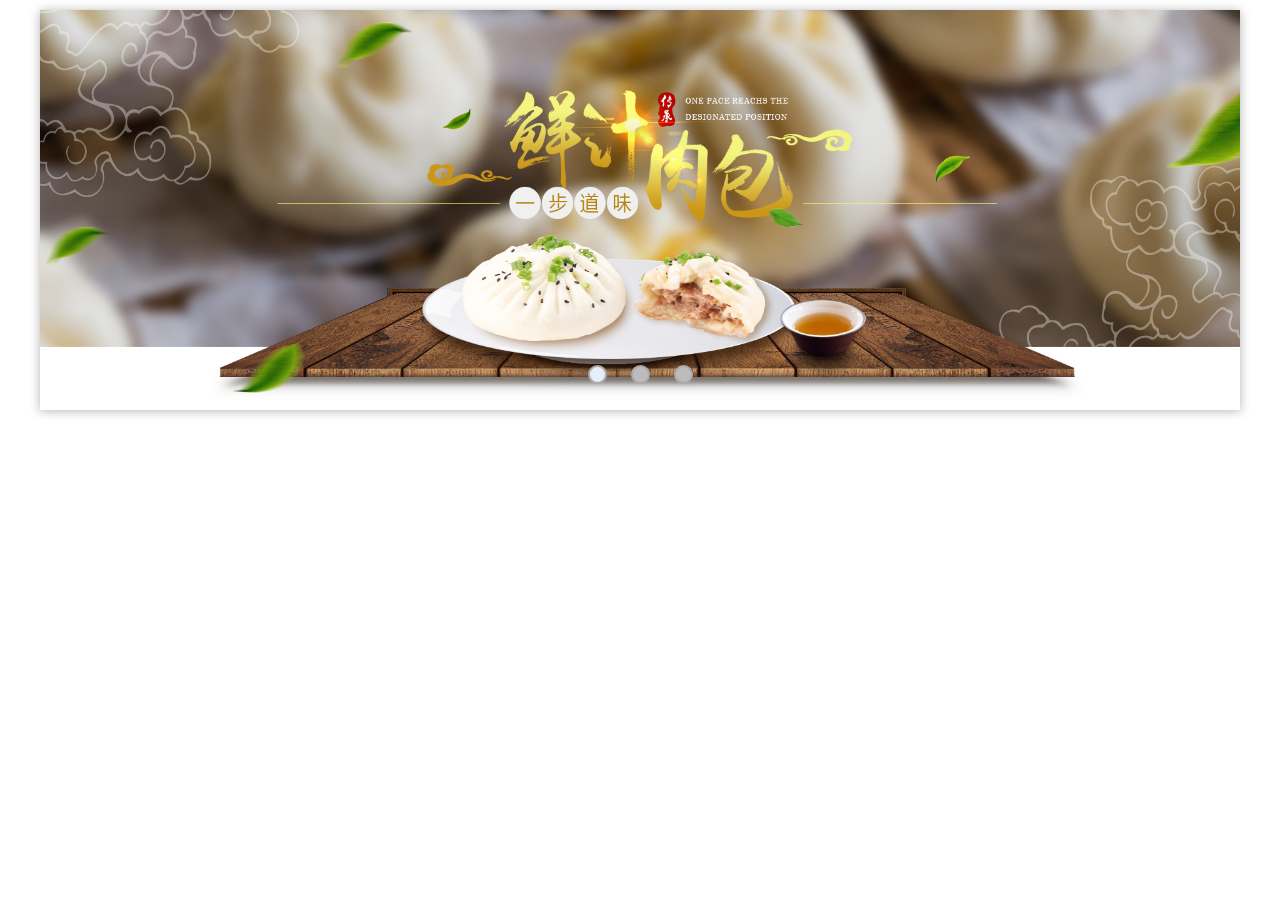
<file: html/carousel_banner.html>
<!DOCTYPE html>
<html lang="en">
<head>
	<meta charset="UTF-8">
	<title>carousel banner</title>
	<link rel="shortcut icon" href="../images/02.ico">
	<meta http-equiv="X-UA-Compatible" content="IE=edge,chrome=1">
	<meta http-equiv="x-dns-prefetch-control" content="on">
	<link rel="dns-prefetch" href="">
	<meta name="keywords" content="">
	<meta name="description" content="">
	<script src="../js/jquery-3.1.1.min.js"></script>
<style>
*{margin:0;padding:0;}
#banner_box{width:1200px;height:400px;margin:10px auto 0;overflow:hidden;box-shadow:0px 1px 10px  rgba(5,5,5,0.3);}
.banner-con-box{
	width:100%;height:100%;position:relative;background:url(../images/temp_banner01/loading01.gif) center no-repeat;
	background-size:100px 100px;
}
.banner-con-box>li{width:100%;height:100%;position:absolute;top:0;left:0;}
.banner-con-box> .banner-p{width:100%;height:100%;display:none;}
.banner-con-box> .banner-p a{display:block;width:100%;height:100%;}
.banner-p:nth-child(1){background:url(../images/temp_banner01/banner-img3.jpg) no-repeat;background-size:100% 100%;display:block;}
.banner-p:nth-child(2){background:url(../images/temp_banner01/banner-img2.jpg) no-repeat;background-size:100% 100%;}
.banner-p:nth-child(3){background:url(../images/temp_banner01/banner-img1.jpg) no-repeat;background-size:100% 100%;}
.banner-indicators{position:relative;top:-30px;text-align:center;z-index: 100;margin-top:-15px;}
.indicators-item{
	display:inline-block;width:15px;height:15px;border-radius:50%;margin:0 10px;cursor:pointer;
	background:#bcbcbc;border:solid 2px #aaa;
}
.indicators-item:first-child{background:#e4effa;}

</style>
</head>
<body>

<div id="banner_box">
	<ul class="banner-con-box">
		<li class="banner-p"><a href="##"></a></li>
		<li class="banner-p"><a href="##"></a></li>
		<li class="banner-p"><a href="##"></a></li>
	</ul>
	<div class="banner-indicators" >
		<span class="indicators-item"></span>
		<span class="indicators-item"></span>
		<span class="indicators-item"></span>
	</div>
</div>

<script>
$(function(){//s

var cur_ban=0,new_ban,banner_carousel_setI01;

function banner_carousel01(a){
	if(a==undefined){
		new_ban = cur_ban+1; new_ban = new_ban==$('.banner-p').length?0:new_ban;		
	}

	$('.indicators-item').css({'background':'#bcbcbc'});
	$('.indicators-item:eq('+new_ban+')').css({'background':'#e4effa'});

	$('.banner-p:eq('+cur_ban+')').css({'z-index':'3'});
	$('.banner-p:eq('+new_ban+')').css({'z-index':'2','display':'block'});
	$('.banner-p:eq('+cur_ban+')').stop(true).animate({'opacity':'0'},700,function(){
		$(this).css({'display':'none','z-index':'0','opacity':'1'}); 
	})
	cur_ban=new_ban;
}		
setTimeout(function(){
	banner_carousel01();
	banner_carousel_setI01 = setInterval(banner_carousel01,2000);
},1000);

$('.banner-con-box,.banner-indicators').mouseover(function(){clearTimeout( banner_carousel_setI01); })

$('.banner-con-box').mouseout(function(){
	clearTimeout(banner_carousel_setI01);
	banner_carousel_setI01 = setInterval(banner_carousel01,2000);
})

$('.indicators-item').on('click.banner_carousel',function(){
	var ii = $(this).index();
	if(ii!=cur_ban){ new_ban = ii; banner_carousel01(1); }
})
		
		
})//e

</script>	
</body>
</html>
</file>
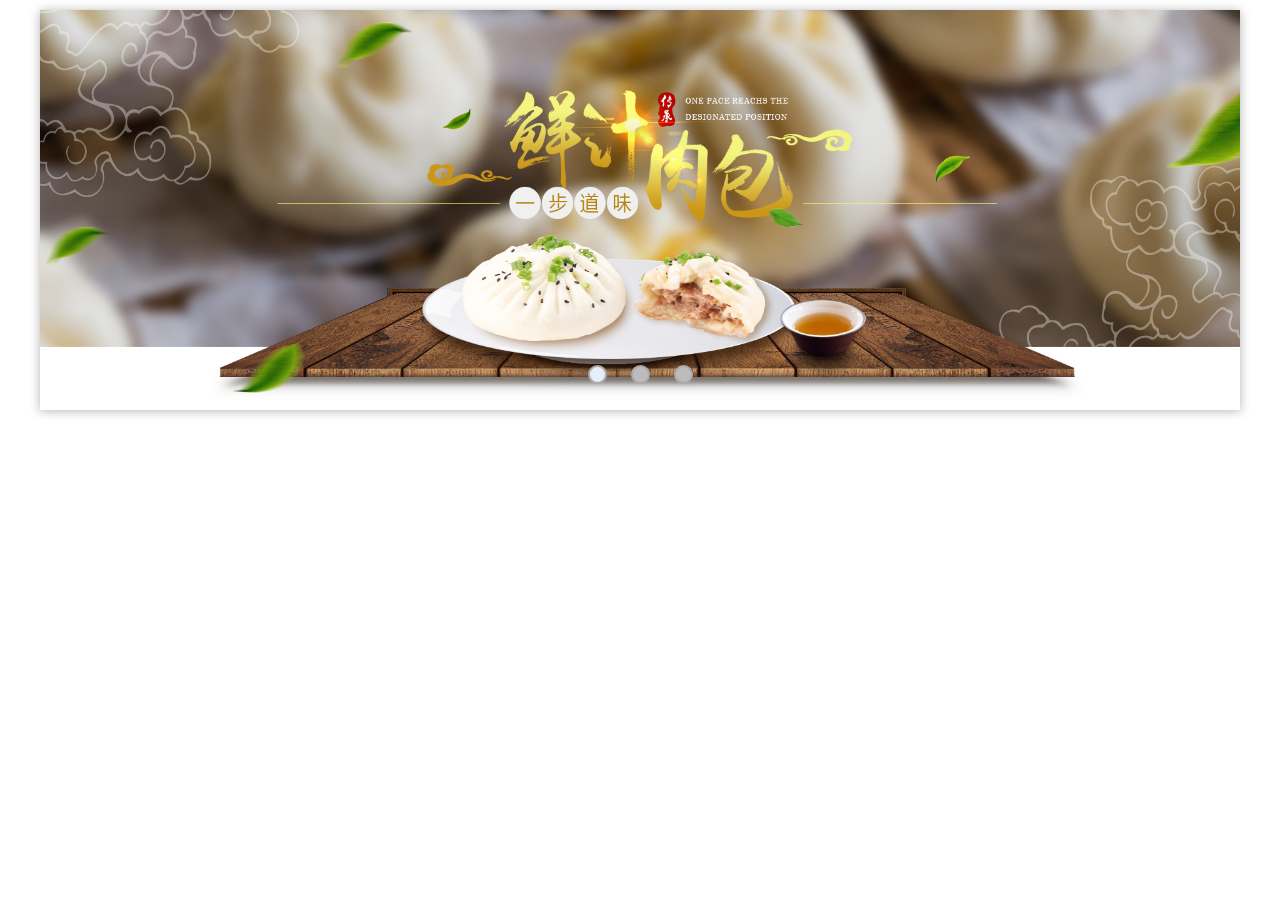
<file: html/carousel_banner02.html>
<!DOCTYPE html>
<html lang="en">
<head>
	<meta charset="UTF-8">
	<title>carousel banner 02</title>
	<link rel="shortcut icon" href="../images/02.ico">
	<meta http-equiv="X-UA-Compatible" content="IE=edge,chrome=1">
	<meta http-equiv="x-dns-prefetch-control" content="on">
	<link rel="dns-prefetch" href="">
	<meta name="keywords" content="">
	<meta name="description" content="">
	<script src="../js/jquery-3.1.1.min.js"></script>
<style>
*{margin:0;padding:0;}
#banner_box{width:1200px;height:400px;margin:10px auto 0;overflow:hidden;box-shadow:0px 1px 10px  rgba(5,5,5,0.3);}
.banner-con-box{
	width:100%;height:100%;position:relative;background:url(../images/temp_banner01/loading01.gif) center no-repeat;
	background-size:100px 100px;
}
.banner-con-box>li{width:100%;height:100%;position:absolute;top:0;left:0;}
.banner-con-box> .banner-p{width:100%;height:100%;display:none;}
.banner-con-box> .banner-p a{display:block;width:100%;height:100%;}
.banner-con-box> .banner-p img{width:100%;height:100%;}
.banner-p:nth-child(1){display:block;}
.banner-indicators{position:relative;top:-30px;text-align:center;z-index: 100;margin-top:-15px;}
.indicators-item{
	display:inline-block;width:15px;height:15px;border-radius:50%;margin:0 10px;cursor:pointer;
	background:#bcbcbc;border:solid 2px #aaa;
}
.indicators-item:first-child{background:#e4effa;}

</style>
</head>
<body>

<div id="banner_box">
	<ul class="banner-con-box">
		<li class="banner-p">
			<a href="##"><img src="../images/temp_banner01/banner-img3.jpg" alt=""></a>
		</li>
		<li class="banner-p">
			<a href="##"><img src="../images/temp_banner01/banner-img2.jpg" alt=""></a>
		</li>
		<li class="banner-p">
			<a href="##"><img src="../images/temp_banner01/banner-img1.jpg" alt=""></a>
		</li>
	</ul>
	<div class="banner-indicators" >
		<span class="indicators-item"></span>
		<span class="indicators-item"></span>
		<span class="indicators-item"></span>
	</div>
</div>

<script>
$(function(){//s

var cur_ban=0,new_ban,banner_carousel_setI01;

function banner_carousel01(a){
	var h = $('#banner_box').height();
	if(a==undefined){
		new_ban = cur_ban+1; new_ban = new_ban==$('.banner-p').length?0:new_ban;		
	}

	$('.indicators-item').css({'background':'#bcbcbc'});
	$('.indicators-item:eq('+new_ban+')').css({'background':'#e4effa'});

	$('.banner-p:eq('+cur_ban+')').css({'z-index':'3'});
	$('.banner-p:eq('+new_ban+')').css({'z-index':'2','display':'block','height':'0'})
	.stop(true,true).animate({'height':'100%'},1000,function(){	})
	$('.banner-p:eq('+cur_ban+')').stop(true,true).animate({'height':'0','top':h+'px'},1000,function(){
		$(this).css({'display':'none','z-index':'0','top':'0'}); 
	})
	cur_ban=new_ban;
}
setTimeout(function(){
	banner_carousel01();
	banner_carousel_setI01 = setInterval(banner_carousel01,3000);
},1000);

$('.banner-con-box,.banner-indicators').mouseover(function(){clearTimeout( banner_carousel_setI01); })

$('.banner-con-box').mouseout(function(){
	clearTimeout(banner_carousel_setI01);
	banner_carousel_setI01 = setInterval(banner_carousel01,3000);
})

$('.indicators-item').on('click.banner_carousel',function(){
	var ii = $(this).index();
	if(ii!=cur_ban){ new_ban = ii; banner_carousel01(1); }
})
		

})//e

</script>	
</body>
</html>
</file>
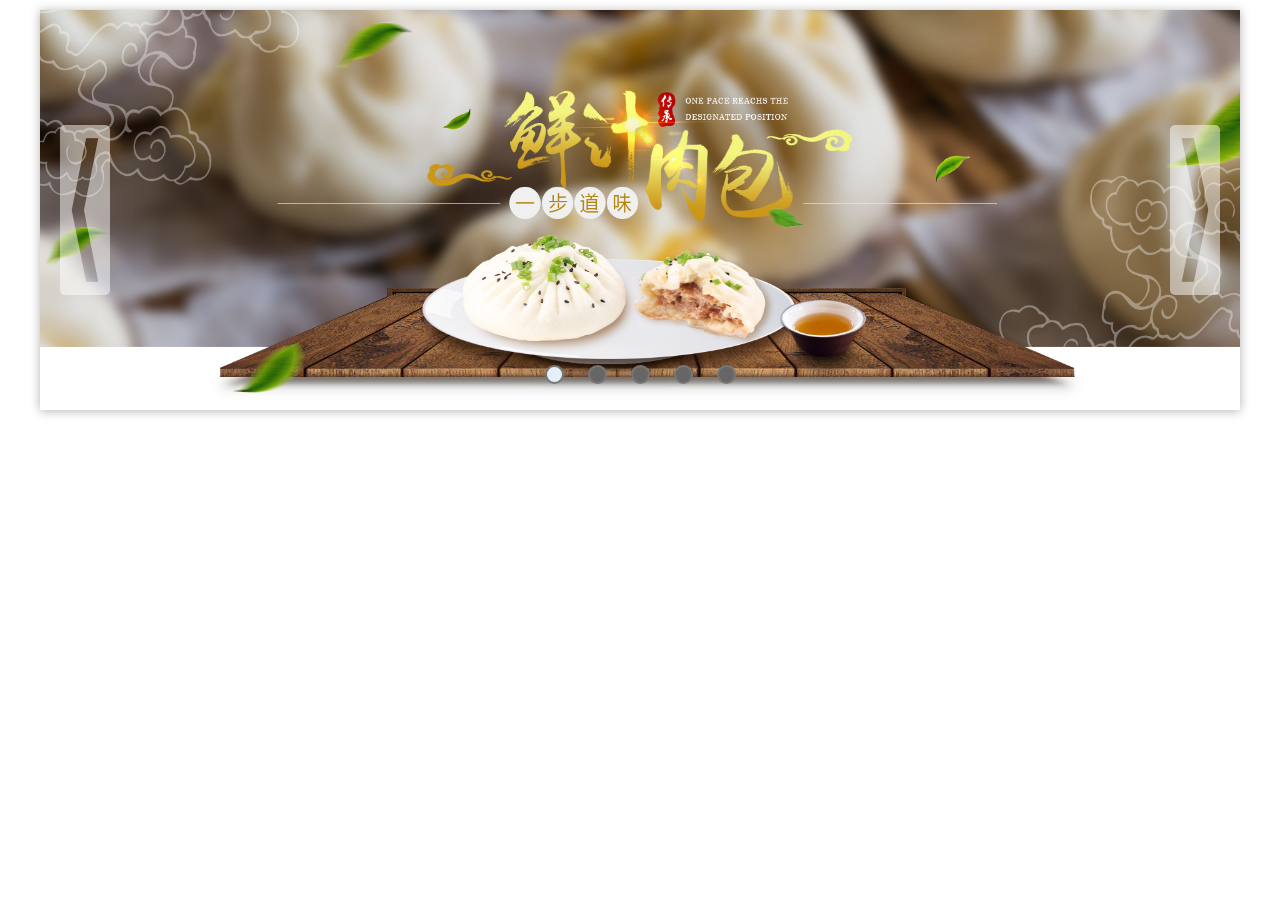
<file: html/carousel_banner03.html>
<!DOCTYPE html>
<html lang="en">
<head>
	<meta charset="UTF-8">
	<title>carousel banner 03</title>
	<link rel="shortcut icon" href="../images/02.ico">
	<meta http-equiv="X-UA-Compatible" content="IE=edge,chrome=1">
	<meta http-equiv="x-dns-prefetch-control" content="on">
	<link rel="dns-prefetch" href="">
	<meta name="keywords" content="">
	<meta name="description" content="">
	<script src="../js/jquery-3.1.1.min.js"></script>
<style>
*{margin:0;padding:0;}
#banner_box{width:1200px;height:400px;margin:10px auto 0;overflow:hidden;box-shadow:0px 1px 10px  rgba(5,5,5,0.3);position:relative;}
.banner-con-box{
	width:100%;height:100%;position:relative;background:url(../images/temp_banner01/loading01.gif) center no-repeat;
	background-size:100px 100px;
}
.banner-con-box>li{width:100%;height:100%;position:absolute;top:0;left:0;}
.banner-con-box> .banner-p{width:100%;height:100%;display:none;}
.banner-con-box> .banner-p a{display:block;width:100%;height:100%;}
.banner-p:nth-child(1){background:url(../images/temp_banner01/banner-img3.jpg) no-repeat;background-size:100% 100%;display:block;}
.banner-p:nth-child(2){background:url(../images/temp_banner01/banner-img2.jpg) no-repeat;background-size:100% 100%;}
.banner-p:nth-child(3){background:url(../images/temp_banner01/banner-img1.jpg) no-repeat;background-size:100% 100%;}
.banner-p:nth-child(4){background:url(../images/temp_banner01/banner-img4.jpg) no-repeat;background-size:100% 100%;}
.banner-p:nth-child(5){background:url(../images/temp_banner01/banner-img5.jpg) no-repeat;background-size:100% 100%;}
.banner-indicators{position:relative;top:-30px;text-align:center;z-index: 100;margin-top:-15px;}
.indicators-item{
	display:inline-block;width:15px;height:15px;border-radius:50%;margin:0 10px;cursor:pointer;
	background:#666;border:solid 2px #777;
}
.indicators-item:first-child{background:#e4effa;}
.banner-control{position:absolute;width:50px;height:170px;top:50%;margin-top:-85px;z-index: 10;opacity:.5;border-radius:5px;cursor:pointer;}
.control-prev{left:20px;background:url(../images/temp_banner01/flip_prev.png) no-repeat; background-size:100%;}
.control-next{right:20px;background:url(../images/temp_banner01/flip_next.png) no-repeat; background-size:100%;}

@keyframes animation01{
	from{transform:scale(1);}
	to{transform:scale(1.2);}
}

</style>
</head>
<body>

<div id="banner_box">
	<ul class="banner-con-box">
		<li class="banner-p"><a href="##"></a></li>
		<li class="banner-p"><a href="##"></a></li>
		<li class="banner-p"><a href="##"></a></li>
		<li class="banner-p"><a href="##"></a></li>
		<li class="banner-p"><a href="##"></a></li>
	</ul>
	<div class="banner-indicators" >
		<span class="indicators-item"></span>
		<span class="indicators-item"></span>
		<span class="indicators-item"></span>
		<span class="indicators-item"></span>
		<span class="indicators-item"></span>
	</div>
	<div class="banner-control control-prev"></div>
	<div class="banner-control control-next"></div>
</div>

<script>
$(function(){//s

var cur_ban=0,next_ban,prev_ban,banner_carousel_setI01;

function banner_carousel01(a){
	var w = $('#banner_box').width();
	if(a==undefined){
		next_ban = cur_ban+1; 
		next_ban = next_ban==$('.banner-p').length?0:next_ban;
		a=next_ban;		
	}

	if(a>cur_ban){
		next_ban = a || next_ban;
		$('.indicators-item').css({'background':'#999'});
		$('.indicators-item:eq('+next_ban+')').css({'background':'#e4effa'});
		$('.banner-p:eq('+next_ban+')').css({'left':w+'px','display':'block'})
		.stop(true,true).animate({'left':'0'},300);
		$('.banner-p:eq('+cur_ban+')').stop(true).animate({'left':'-'+w+'px'},300,function(){
			$(this).css({'display':'none'}); 
		})
		cur_ban=next_ban;
	}

	if(a<cur_ban){
		prev_ban=a;
		$('.indicators-item').css({'background':'#999'});
		$('.indicators-item:eq('+prev_ban+')').css({'background':'#e4effa'});
		$('.banner-p:eq('+prev_ban+')').css({'left':'-'+w+'px','display':'block'})
		.stop(true,true).animate({'left':'0'},300);
		$('.banner-p:eq('+cur_ban+')').stop(true).animate({'left':w+'px'},300,function(){
			$(this).css({'display':'none'}); 
		});		
		cur_ban=prev_ban;
	}
}		
// banner_carousel01();
setTimeout(function(){
	banner_carousel01();
	banner_carousel_setI01 = setInterval(banner_carousel01,3000);
},1000);

$('.banner-con-box,.banner-indicators,.banner-control').on('mouseover.cleart',function(){
	console.log('t')
	clearTimeout( banner_carousel_setI01); 
})

$('.banner-con-box').mouseout(function(){
	clearTimeout(banner_carousel_setI01);
	banner_carousel_setI01 = setInterval(banner_carousel01,3000);
})

$('.indicators-item').on('click.banner_carousel',function(){
	var ii = $(this).index();
	if(ii!=cur_ban){ next_ban = ii; banner_carousel01(ii); }
})


$('.banner-control').hover(function(){
	$(this).css({'animation':'animation01 .3s linear infinite alternate'});
},function(){
	$(this).css({'animation':'none'});
})
	
$('.control-next').click(function(){
	banner_carousel01();
});
$('.control-prev').click(function(){
	var a = cur_ban-1; 
		a = a<0?$('.banner-p').length-1:a;	
	banner_carousel01(a);
})

		
})//e

</script>	
</body>
</html>
</file>
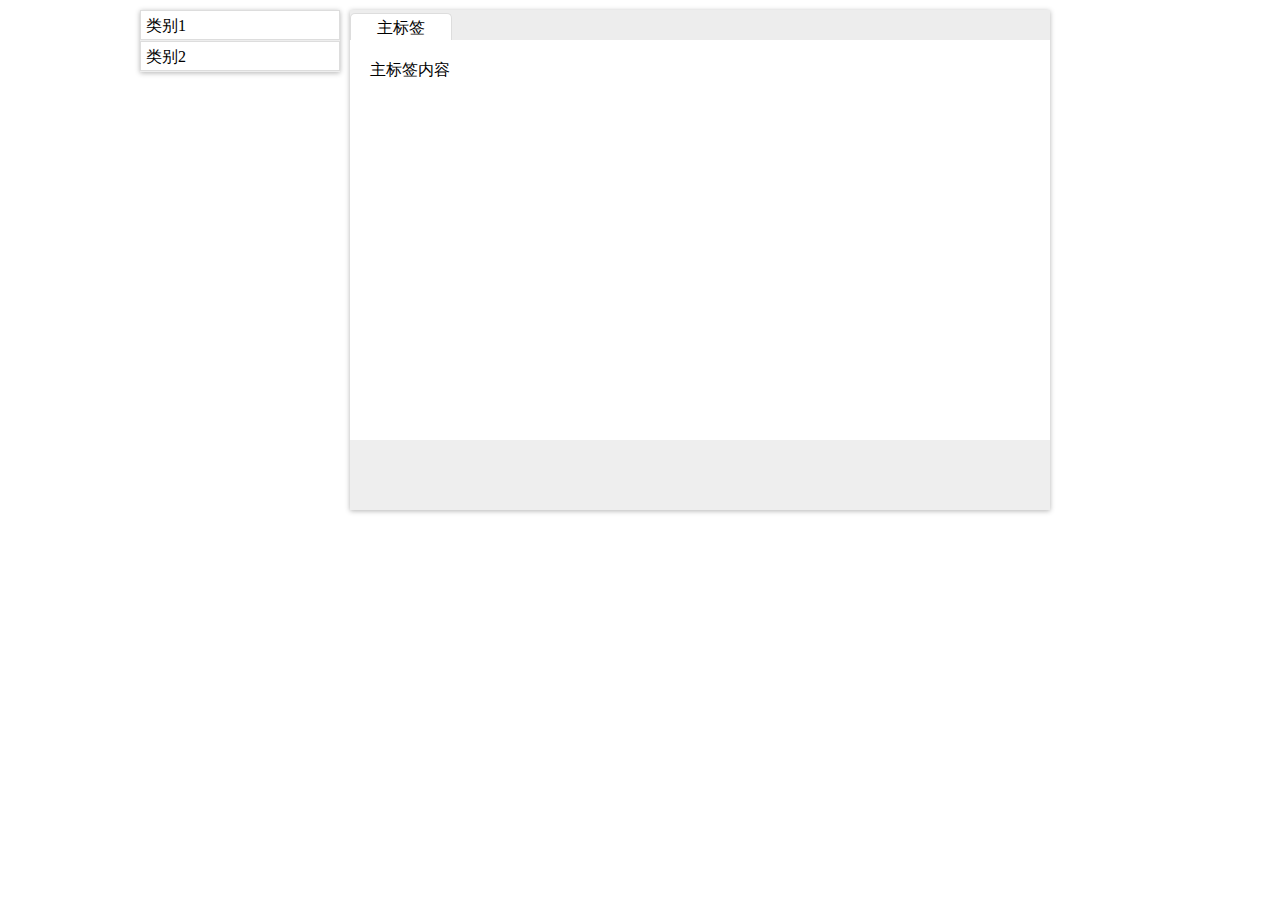
<file: html/category 02.html>
<!DOCTYPE html>
<html lang="en">
<head>
	<meta charset="UTF-8">
	<title>category02</title>
	<script src="../js/jquery-3.1.1.min.js"></script>
	<!-- <link rel="icon" href="Images/1.ico" /> -->
    <!-- <link rel="shortcut icon" href="Images/1.ico"  /> -->
<style>
*{margin:0;padding:0;}
#box01{width:1000px;margin:10px auto 0;}
.noselect1{-webkit-user-select:none;}
.div1{width:200px;float:left;margin-right:10px;box-shadow: 0 1px 5px rgba(6,6,6,0.3);}
.div2{width:700px;float:left;height:500px;background: #eee;box-shadow: 0 1px 5px rgba(6,6,6,0.3);overflow: hidden;position:relative;}
.c1{
	width:100%;height:30px;box-sizing: border-box;border:solid 1px #ddd;line-height: 30px;padding-left:5px;cursor:pointer;
	-webkit-user-select:none;
}
.c2{height:auto;border-bottom:solid 1px #eee;}
.c2 ul{list-style: none;overflow:hidden;display:none;}
.c2 ul li{
	box-sizing: border-box;padding-left:20px;text-align:left;cursor:pointer;height:30px;line-height: 30px;
	-webkit-user-select:none;
}
.c2 ul li:hover{background:#eee;}
.slide{height:auto !important;transition:height 1s;}
.c3{position:fixed;display: none;overflow:hidden;z-index: 100;padding:5px;background: #eee;}
.c3 li{
	width:100px;height:20px;list-style: none;cursor:pointer;margin-bottom:3px;background: #fff;
	-webkit-user-select:none;
}
.c3 li:hover{background: #ccc;}
.div2-top{height:30px;background: #ededed;text-align: right;line-height: 30px;box-sizing: border-box;padding-right:5px;position:relative;z}
.prenex {position:absolute;top:10px;right:2px;}
.prenex a{
	text-decoration: none;color:#777;background: #ddd;padding:2px 5px;display:none;cursor: pointer;
}
.prenex a:hover{color:#fff;}
.div2-content{height:400px;background: #fff;position:relative;}
.div2-content-tab{height:27px;position:absolute;top:-27px;overflow: hidden;}
.div2-content-tab-item{
	height:27px;width:100px;float:left;background:#dedede;border:solid 1px #ddd;border-radius: 5px 5px 0 0 ;
	border-bottom:none;cursor: pointer;line-height:27px;text-align: center;margin-right:2px;-webkit-user-select:none;
}

.div2-content-tab-item:first-child{background:#fff;}
.div2-content-tab-con{width:100%;height:300px;box-sizing: border-box;padding:20px;}
.dctc-add{position:absolute;top:0;left:0;display:none;width:100%;height:100px;background: #fff;}

</style>
</head>
<body>
<div id="box01">	
<div class="div1">
	<div class="c1">类别1</div>
	<div class="c2">
		<ul data-ci="0">
			<li data-ci="00">类别1-1</li>
			<li data-ci="01">类别1-2</li>
			<li data-ci="02">类别1-3</li>
			<li data-ci="03">类别1-4</li>
			<li data-ci="04">类别1-5</li>
		</ul>
	</div>
	<div class="c1">类别2</div>
	<div class="c2">
		<ul data-ci="1">
			<li data-ci="10">类别2-1</li>
			<li data-ci="11">类别2-2</li>
			<li data-ci="12">类别2-3</li>			
		</ul>
	</div>	
</div>
<div class="c3">
	<ul >
		<li>刷新</li>
		<li>关闭此标签</li>
		<li>关闭所有</li>
	</ul>
</div>
<div class="div2">
	<div class="div2-top">
			
	</div>
	<div class="div2-content">
		
		<div class="div2-content-tab">
			<div class="div2-content-tab-item">主标签</div>
			<!-- <div data-i="00" class="div2-content-tab-item dcti-add">类别1-1</div>			 -->
		</div>
		<div class="div2-content-tab-con">
			主标签内容
		</div>
		<!-- <div data-i="00" class="div2-content-tab-con dctc-add">
			类别1内容1类别1内容1类别1内容1
		</div> -->
	</div>
	<div class="prenex">
		<a  class="noselect1" href="javascript:;"><<</a>
		<a  class="noselect1" href="javascript:;">>></a>
	</div>
</div>
</div>
	<script>
var content_tab_con = ['内容1内容1内容1','内容2内容2内容2内容2内容2','内容3内容3内容3内容3内容3内容3'];
//open_bar记录打开的bar,cur_bat记录当前bar，tab_count记录bar长度，pre_nex_v记录bar父元素左margi值，batc记录添加的bar个数。
var open_bar = [],cur_bat=0,tab_count=1,pre_nex_v,batc;


//左边默认打开
$('.c2 ul:eq(0)').css({'display':'block'})

//左项目打开效果
$('.c1').click(function(){
	var h = $(this).next('.c2').find('ul').outerHeight();
	// $(this).next('.c2').find('ul').slideToggle(500)
	var lu = $(this).next('.c2').find('ul')
	if(lu.css('display')!='block'){
		$('.c2 ul').not($(this)).stop(true).animate({'height':'0'},500,function(){$(this).css({'height':'auto','display':'none'});});
		lu.css({'height':'0','display':'block'}).stop(true).animate({'height':h+'px'},500);		
	}else{
		lu.stop(true).animate({'height':'0'},500,function(){$(this).css({'height':'auto','display':'none'});});
	}

	
	// console.log($(this).next('.c2').find('ul'))
})

//右键菜单
function add_e_contextmenu(){
	$('.div2-content-tab-item').on('contextmenu',function(e){
		e.preventDefault();
		var x = e.clientX;
		var y = e.clientY;
		$('.c3').css({'left':x+'px','top':y+'px','display':'block'});
		return false;	
	})	
}
add_e_contextmenu();

$('.c3 li').mousedown(function(){$('.i1').val($(this).text())});
$(window).mousedown(function(){$('.c3').css({'display':'none'})})

//上标签按钮（代理）
$('.div2-content').on('click',$('.div2-content-tab-item'),function(e){
	
	if($(e.target).hasClass('div2-content-tab-item')){
		$('.div2-content-tab-item').css({'background':'#dedede'});
		$(e.target).css({'background':'#fff'});		
		var ii = $(e.target).index('.dcti-add');	
		if($(e.target).index('.div2-content-tab-item')==0){
			$('.dctc-add').css('display','none');
			$('.c2 li').css('background','');
		}else{
			$('.dctc-add').css('display','none');	
			$('.dctc-add:eq('+ii+')').css('display','block');
			var dctc_attr = $('.dctc-add:eq('+ii+')').attr('data-i');

			$('.c2 li').each(function(){
				if($(this).attr('data-ci')==dctc_attr){
					$('.c2 li').css('background','');
					$(this).css('background','#eee');
				}

			});		
		}
	}

})

//左类别按钮
$('.c2 li').on('click',function(){
	var ti = $(this).attr('data-ci');
	cur_bat = ti;
	var compare = open_bar.some(function(item){	return item==ti;})
	tab_count = $('.div2-content-tab').children().length;

	var batw = $('.div2-content-tab-item').outerWidth(true);
	var left_v = Math.abs(parseInt( $('.div2-content-tab').css('margin-left').split('px')[0]));
	if($('.dcti-add[data-i="'+ti+'"]')){
		var bat_off_le = $('.dcti-add[data-i="'+ti+'"]').index('.div2-content-tab-item')*batw
	}
	
	if(!compare){
		if(tab_count>5){
			var batw = $('.div2-content-tab-item').outerWidth(true);
			var left_l = (tab_count-5)*batw;
			$('.prenex a').css('display','inline');
			$('.div2-content-tab').stop(true).animate({'margin-left':'-'+left_l+'px'},200);
		}else{
			$('.prenex a').css('display','none');
			$('.div2-content-tab').css({'margin-left':'0'});
		}
		open_bar.push(ti);
		var titel = $(this).text();
		var add_tab = '<div data-i="'+ti+'" class="div2-content-tab-item dcti-add">'+titel+'</div>';
		$('.div2-content-tab').append(add_tab);
		var  add_tab_con = '<div data-i="'+ti+'" class="div2-content-tab-con dctc-add">'+titel+titel+titel+'</div>';
		$('.div2-content').append(add_tab_con);
		 batc = parseInt($('.dcti-add').length);
		add_e_contextmenu();	
		$('.div2-content-tab>.dcti-add[data-i="'+ti+'"]').click();
	}else{		
		if(left_v>bat_off_le){
			pre_nex_v = bat_off_le;
			$('.div2-content-tab').stop(true).animate({'margin-left':'-'+pre_nex_v+'px'},200);
		}else if(left_v<bat_off_le-batw*5){		
			pre_nex_v = bat_off_le-batw*5;			
			$('.div2-content-tab').stop(true).animate({'margin-left':'-'+pre_nex_v+'px'},200);
		}
			// console.log(pre_nex_v)
		$('.div2-content-tab>.dcti-add[data-i="'+ti+'"]').click();
	}

})

//左右滑动按钮
$('.prenex a').on('click',function(){
	var ai = $(this).index();
	var batw = $('.div2-content-tab-item').outerWidth(true);
	var left_v = Math.abs(parseInt( $('.div2-content-tab').css('margin-left').split('px')[0]));	
	if(ai==0){
		pre_nex_v = left_v-batw;
		pre_nex_v = pre_nex_v<=0?0:pre_nex_v;		
		$('.div2-content-tab').stop(true).animate({'margin-left':'-'+pre_nex_v+'px'},200);
	}else if(ai==1){			
		if(pre_nex_v<batw*(batc-5)){
			pre_nex_v = left_v+batw;			
			$('.div2-content-tab').stop(true).animate({'margin-left':'-'+pre_nex_v+'px'},200);
		}
	}	
})

//右键菜单按钮
$('.c3 li').on('click',function(){
	var $(this).index('.c3 li');
})

	</script>
</body>
</html>
</file>
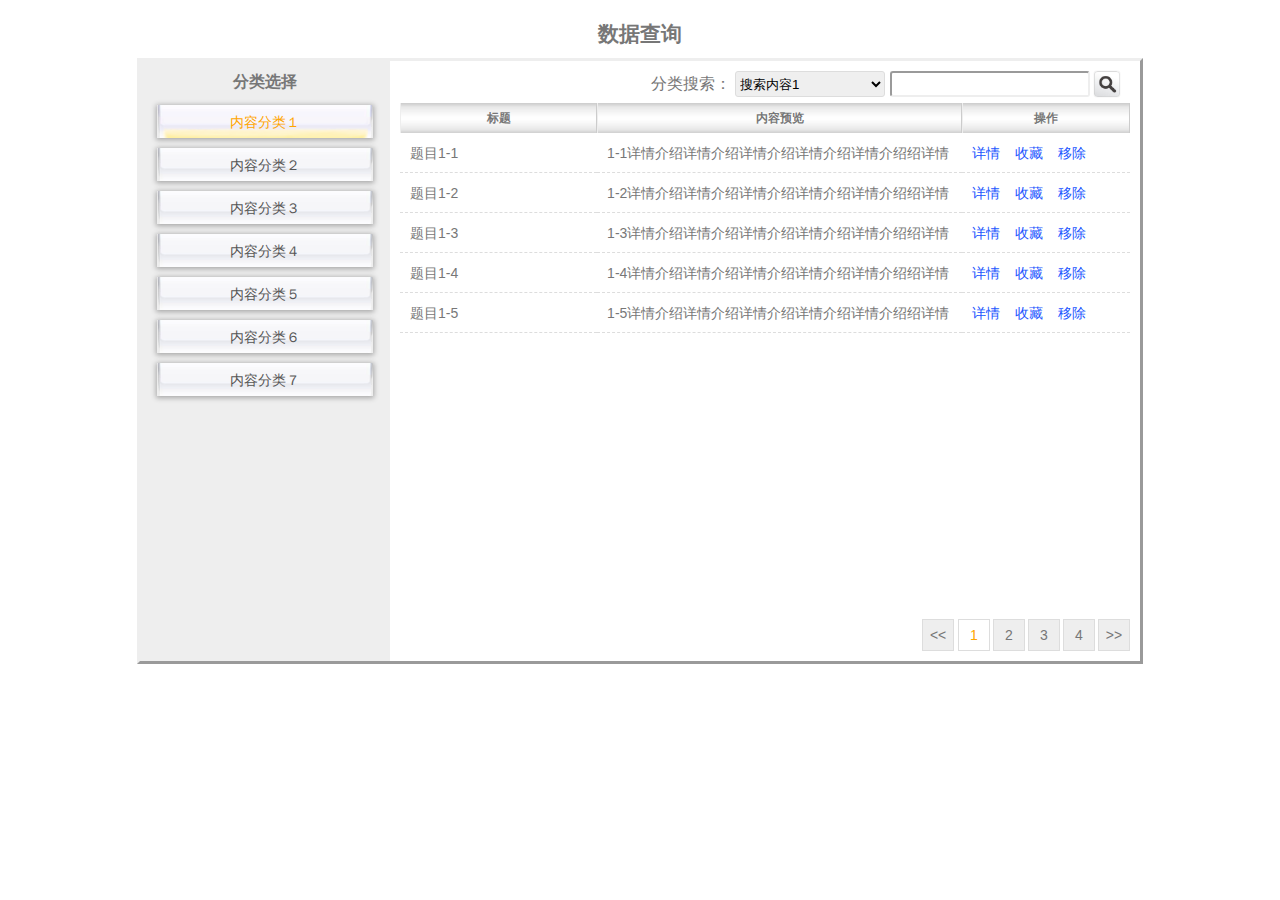
<file: html/category.html>
<!DOCTYPE html>
<html lang="en">
<head>
	<meta charset="UTF-8">
	<title>类别查询</title>
	<link rel="shortcut icon" href="../images/02.ico">
	<meta http-equiv="X-UA-Compatible" content="IE=edge,chrome=1">
	<meta name="keywords" content="">
	<meta name="description" content="">
	<meta http-equiv="x-dns-prefetch-control" content="on">
	<link rel="dns-prefetch" href="">
	<script src="../js/jquery-3.1.1.min.js"></script>
	<link rel="stylesheet" href="../css/category.css">
	<script src="../data/category_data.js"></script>
	<script src="../js/category.js"></script>
</head>
<body>
	<h2 style="margin-top:20px">数据查询</h2>
	<div id="category_box">
		<main class="cat-main">
			<div class="cat-left-list box-siz-set">
				<h3>分类选择</h3>
				<ul class="cat-left-list-ul box-siz-set">
					<li><a href="##">内容分类１</a></li>
					<li><a href="##">内容分类２</a></li>
					<li><a href="##">内容分类３</a></li>
					<li><a href="##">内容分类４</a></li>
					<li><a href="##">内容分类５</a></li>
					<li><a href="##">内容分类６</a></li>
					<li><a href="##">内容分类７</a></li>					
				</ul>
			</div>
			<div  class="cat-right-con box-siz-set">
				<div class="right-search">
					<form action="##" name="cat_right_search">
						<div class="select-container">
							<span style="font-size: 16px">分类搜索：</span>
							<select class="right-search-select" name="cat_right_search_select" id="">
								<option value="内容1">搜索内容1</option>
								<option value="内容1">搜索内容2</option>
								<option value="内容1">搜索内容3</option>
							</select>
						</div>
						<div class="search-container">
							<input type="text" class="box-siz-set" name="cat_right_search_text">
							<button type="submit"></button>
						</div>
					</form>
				</div>
				<div class="right-con-itme1">
					<div class="right-con-itme1-top">
						<div class="right-con-itme1-topf box-siz-set"><h5>标题</h5></div>
						<div class="right-con-itme1-topf box-siz-set"><h5>内容预览</h5></div>
						<div class="right-con-itme1-topf box-siz-set"><h5>操作</h5></div>										
					</div>
					<div class="right-con-itme1-exposure">
						<div class="itme1-exposure-row" data-ix='1'>
							<div class="itme1-exposure-cell">标题文字</div>
							<div class="itme1-exposure-cell">介绍文字</div>
							<div class="itme1-exposure-cell">
								<a href="##" class="cell_details">详情</a>
								<a href="##" class="cell_favorites">收藏</a>
								<a href="##" class="cell_remove">移除</a>
							</div>							
						</div>
					</div>
				</div>
				<div class="exposure-indicators">
					<div class=" noselect exposure-indicators-con indicators-prev"><<</div>
					<div class="indicators-con-center">
						<div class="exposure-indicators-con cur-indi">1</div>
					</div><div onselectstart="return false" class="exposure-indicators-con indicators-next">>></div>
				</div>
			</div>

		</main>
		<div class="category-defails">
			<div class="defails-close">&times;</div>
			<div><h1>详情内容</h1></div>

		</div>

	</div>
</body>
</html>
</file>
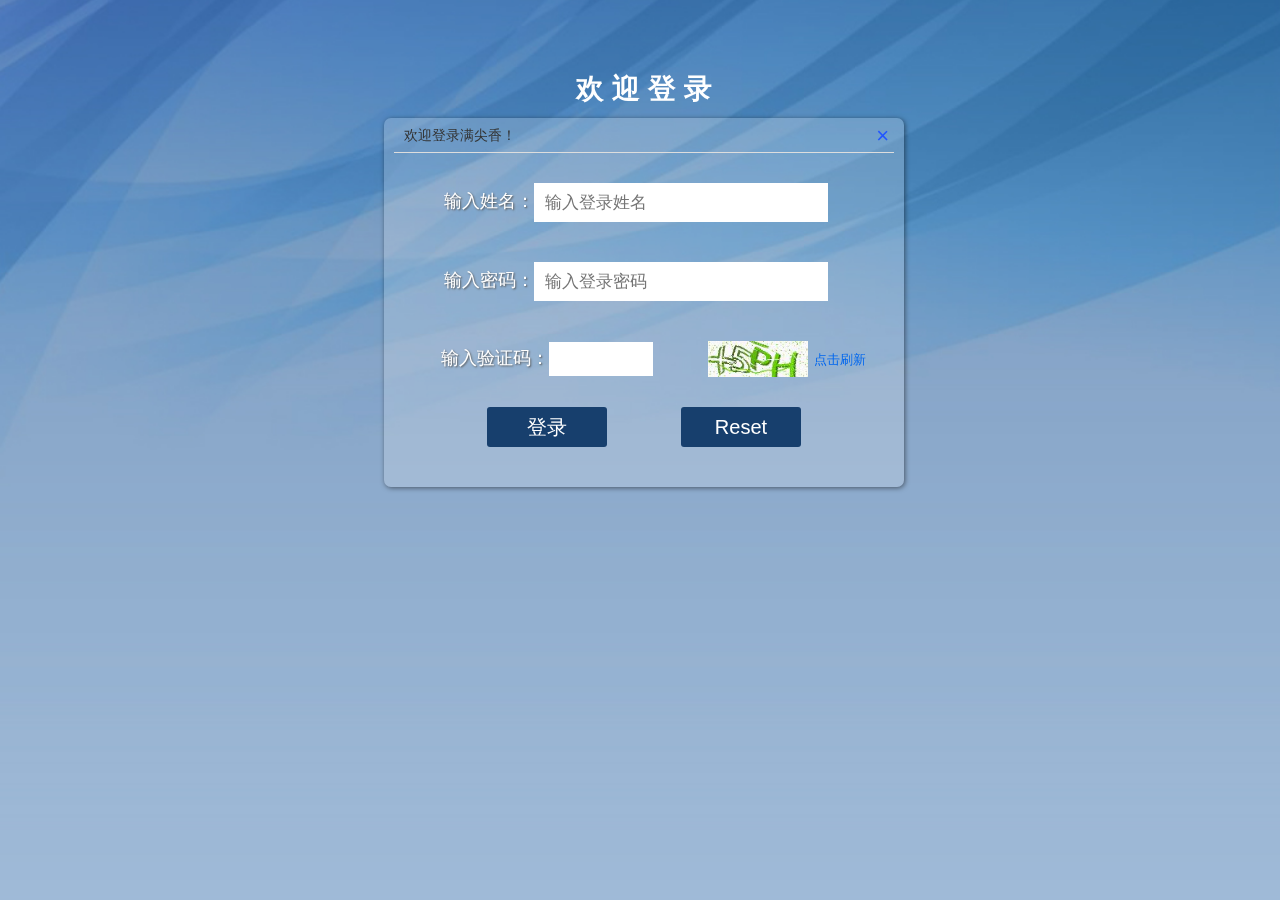
<file: html/login.html>
<!DOCTYPE html>
<html lang="en">
<head>
	<meta charset="UTF-8">
	<title>用户登录</title>
	<meta http-equiv="x-dns-prefetch-control" content="on">
	<meta http-equiv="X-UA-Compatible" content="IE=edge,chrome=1">
	<meta name="keywords" content="">
	<meta name="description" content="">
	<link rel="shortcut icon" href="../images/02.ico">
	<link rel="dns-prefetch" href="">
	<link rel="stylesheet" href="../css/register.css">
	<link rel="stylesheet" href="../css/login.css">
	<script src="../js/jquery-3.1.1.min.js"></script>
	<script src="../js/login.js"></script>
</head>
<body class="bodyset">
<div class="reg-box">
	<div class="reg-header">
		<h1>欢 迎 登 录</h1>
	</div>
	<div class="reg-main">
		<div class="reg-main-top box-sizing-s">
			欢迎登录满尖香！
			<span onselectstart="return false" style="position:absolute;font-size:22px;color:#25f;cursor:pointer;right:5px;">&times;</span>
		</div>
		<form name="login_form" action="##" method="post">
			<input type="text" hidden="" name="reg_post" value="login">
			<div class="reg-main-con">
				<div class="reg-mian-con-div">
					<label  for="log-name">
						输入姓名：<input id="log-name" class="inp"  maxlength="14" type="text" name="username" placeholder="输入登录姓名">						
					</label>					
				</div>
				<div class="reg-mian-con-div">
					<label for="log-pass">
						输入密码：<input id="log-pass" class="inp" maxlength="14" minlength="6" type="password" name="userpass" placeholder="输入登录密码">
					</label>					
				</div>
				<div class="reg-mian-con-div" style="margin-left:-3px">
					<label for="inp_v">
						输入验证码：<input class="inp inp-v" id="inp_v" type="text" name="user_v"> 
					</label>
					<div id="reg_v_p" class="inp-v-p" style="margin-left:50px">
						<img src="" alt="verifi photo" class="inp-v-p-img">
					</div>
					<div class="rig-wro rig-wro-ver" style="left:225px"></div>
					<div class="reg-main-r-cue reg-main-r-cue2">
						<a class="reg-main-ref" href="##">点击刷新</a>
					</div>
				</div>
			</div>
			<div class="reg-main-but">
				<input class="reg-button" value="登录" type="submit">
				<input class="reg-button" type="reset">
			</div>
			<div class="reg-submit-cue"></div>
		</form>
	</div>
</div>
</body>
</html>
</file>
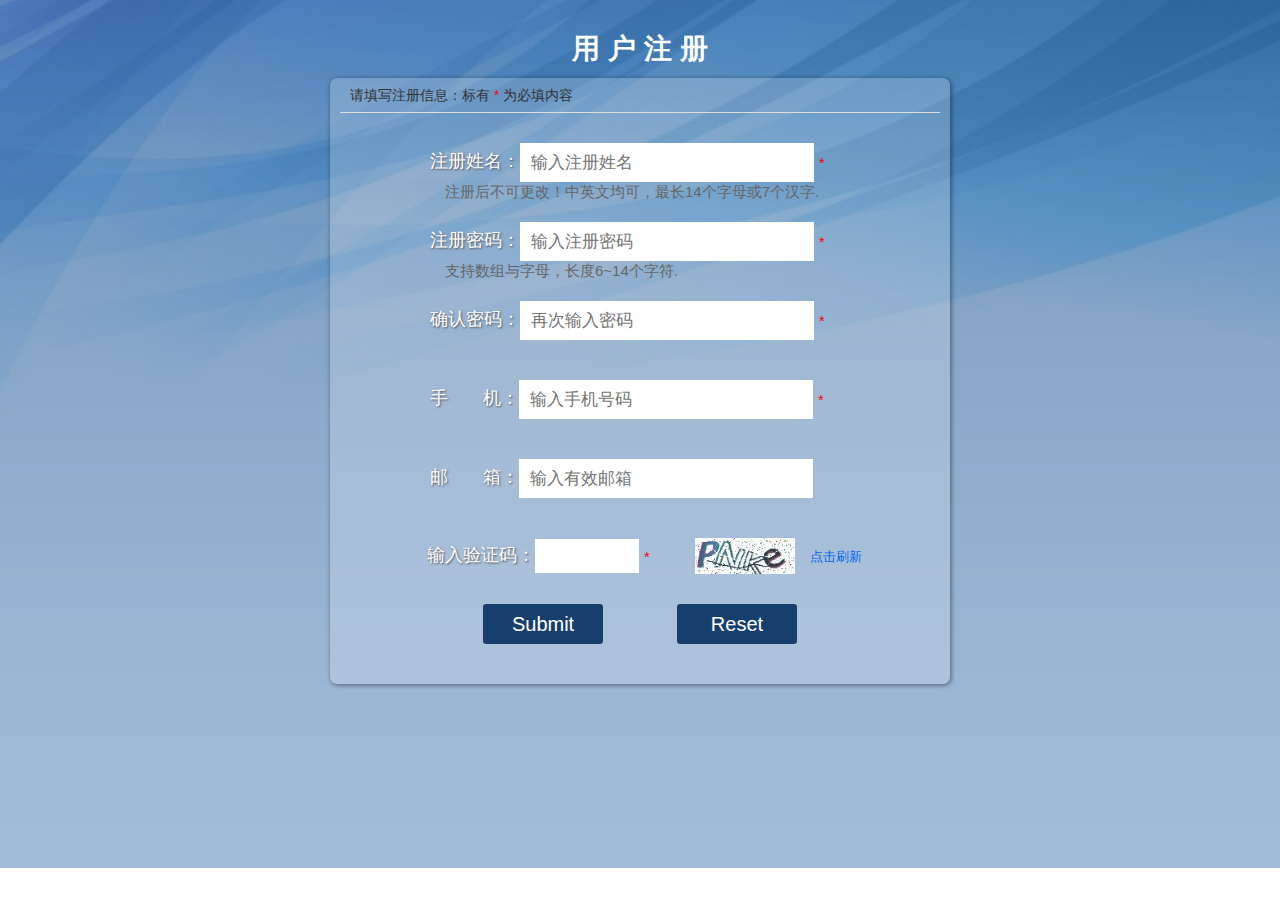
<file: html/register.html>
<!DOCTYPE html>
<html lang="en">
<head>
	<meta charset="UTF-8">
	<title>用户注册</title>
	<meta http-equiv="X-UA-Compatible" content="IE=edge,chrome=1">
	<meta http-equiv="x-dns-prefetch-control" content="on">
	<meta name="keywords" content="">
	<meta name="description" content="">
	<link rel="shortcut icon" href="../images/02.ico">
	<link rel="dns-prefetch" href="">
	<link rel="stylesheet" href="../css/register.css">
	<script src="../js/jquery-3.1.1.min.js"></script>
	<script src="../js/register.js"></script>
</head>
<body >
<div class="reg-box">
	<div class="reg-header">
		<h1>用 户 注 册</h1>
	</div>
	<div class="reg-main">
		<div class="reg-main-top box-sizing-s">
			请填写注册信息：标有 <span style="color:red">*</span> 为必填内容
		</div>
		<form name="register_form" action="##" method="post">
			<input type="text" hidden="" name="reg_post" value="register">
			<div class="reg-main-con">
				<div class="reg-mian-con-div">
					<label  for="u_name">
						注册姓名：<input id="u_name" class="inp"  maxlength="14" type="text" name="username" placeholder="输入注册姓名">
						<span style="color:red;vertical-align: middle;text-shadow: none;">*</span>
					</label> 
					<span class="reg-main-con-cue">注册后不可更改！中英文均可，最长14个字母或7个汉字.</span>
					<div class="reg-main-r-cue reg-cue-1">用户名已使用！</div>
					<div class="rig-wro rig-wro-r"></div>
					<div class="reg-vname-waiting"></div>
				</div>
				<div class="reg-mian-con-div">
					<label for="u_pass">
						注册密码：<input id="u_pass" class="inp" maxlength="14" minlength="6" type="password" name="userpass" placeholder="输入注册密码">
						<span style="color:red;vertical-align: middle;text-shadow: none;">*</span>
					</label>
					<span class="reg-main-con-cue">支持数组与字母，长度6~14个字符.</span>
					<div class="reg-main-r-cue reg-cue-4">请输入有效密码</div>
					<div class="rig-wro rig-wro-r"></div>
				</div>
				<div class="reg-mian-con-div">
					<label for="u_passr">
						确认密码：<input class="inp" type="password" name="userpass_r" placeholder="再次输入密码" id="u_passr">
						<span style="color:red;vertical-align: middle;text-shadow: none;">*</span>
					</label> 					
					<div class="reg-main-r-cue reg-cue-2">两次密码不同！</div>
					<div class="rig-wro rig-wro-r"></div>
				</div>
				<div class="reg-mian-con-div">
					<label  for="u_phone">
						手&nbsp;&nbsp;&nbsp;&nbsp;&nbsp;&nbsp;
						机：<input class="inp" id="u_phone" type="text" name="userphone" maxlength="11" placeholder="输入手机号码">
						<span style="color:red;vertical-align: middle;text-shadow: none;">*</span>
					</label>					
					<div class="reg-main-r-cue reg-cue-3">请输入有效号码</div>
					<div class="rig-wro rig-wro-r"></div>
				</div>
				<div class="reg-mian-con-div">
					<label for="u_mail">
						邮&nbsp;&nbsp;&nbsp;&nbsp;&nbsp;&nbsp;
						箱：<input class="inp" id="u_mail" type="text" name="usermail" placeholder="输入有效邮箱">
					</label>
					<div class="reg-main-r-cue reg-cue-5">请输入有效邮箱</div>
					<div class="rig-wro rig-wro-r2"></div>				
				</div>
				<div class="reg-mian-con-div" style="margin-left:-3px">
					<label for="inp_v">
						输入验证码：<input class="inp inp-v" id="inp_v" type="text" maxlength="4" name="user_v"> 
					</label> 
					<span style="color:red;vertical-align:middle;text-shadow: none;">*</span>
					<div id="reg_v_p" class="inp-v-p">
						<!-- <img src="../images/verifi_img/01.jpg" alt="verifi photo" class="inp-v-p-img"> -->
						<img src="" alt="verifi photo" class="inp-v-p-img">
					</div>
					<div class="rig-wro rig-wro-ver"></div>
					<div class="reg-main-r-cue reg-main-r-cue2">
						<a class="reg-main-ref" href="javascript:;">点击刷新</a>
					</div>
				</div>
			</div>
			<div class="reg-main-but">
				<input class="reg-button" type="submit">
				<input class="reg-button" type="reset">
			</div>
			<div class="reg-submit-cue"></div>
		</form>
	</div>
</div>
</body>
</html>
</file>
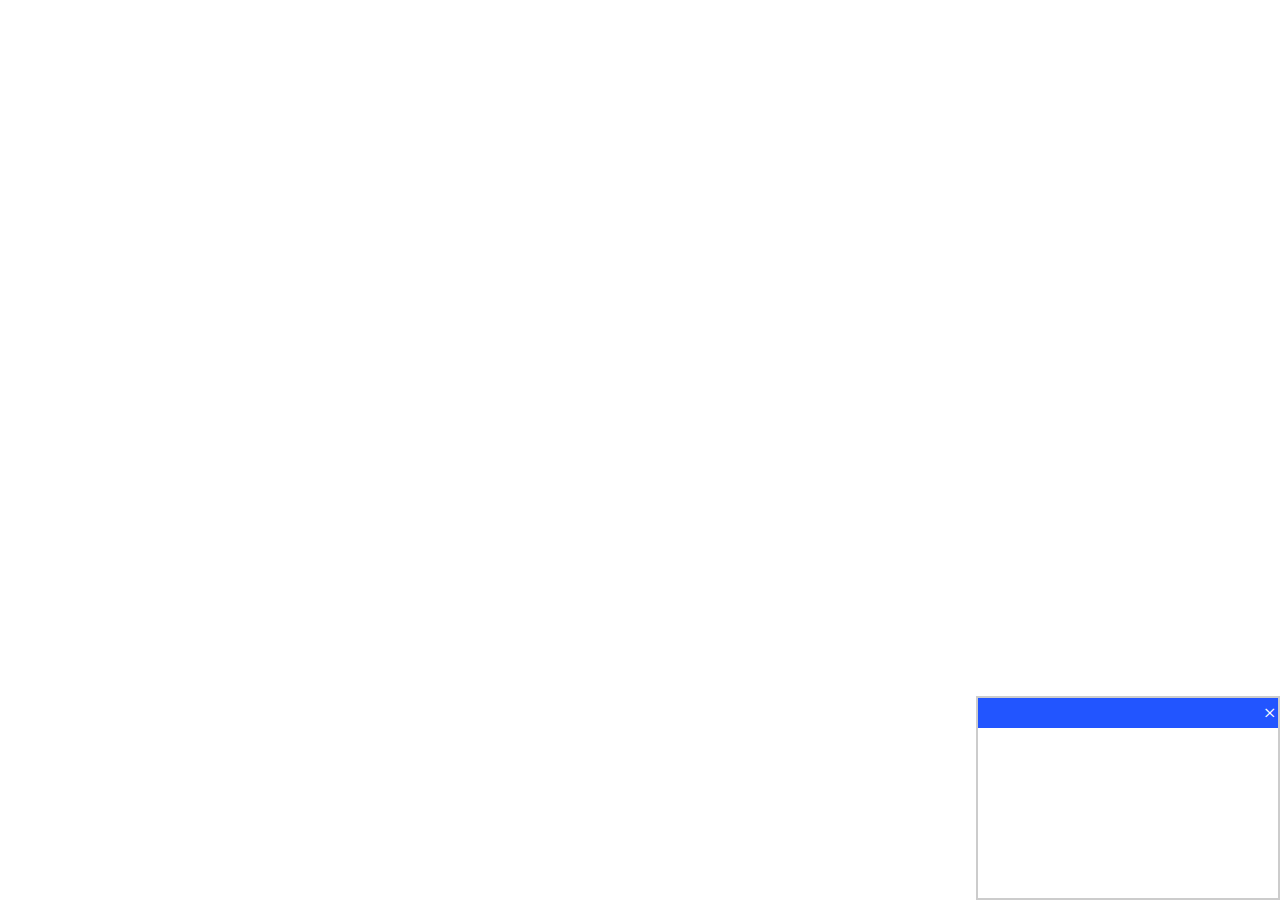
<file: html/win_move01.html>
<!DOCTYPE html>
<html lang="en">
<head>
	<meta charset="UTF-8">
	<title>winMove01</title>
	<!-- <script src="../js/jquery-3.1.1.min.js"></script> -->
	<script src="http://libs.baidu.com/jquery/2.0.0/jquery.js"></script>

<script>
$(function(){
	$('.win-move01-top').on('mousedown.win_move',function(event){
		var top_o = $('.win-move01-box').offset().top;
		var left_o = $('.win-move01-box').offset().left;
		var x_o = event.screenX;
		var y_o = event.screenY;
		$(document).on('mousemove.win_move',function(event){
			var x_n = event.screenX;
			var y_n = event.screenY;
			var top_n = top_o+(y_n-y_o)
			var left_n = left_o+(x_n-x_o)
			$('.win-move01-box').css({'left':left_n+'px','top':top_n+'px'});
			console.log(top_n)
		})
		$(document).on('mouseup.win_move',function(){
			$(document).off('mousemove.win_move');
		})
	})
	$('.win-move01-top>span').click(function(){$('.win-move01-box').css('display','none')})
})
</script>

<style>
.win-move01-box{
	width:300px;height:200px;background:white;
	position:fixed;bottom:0;right:0;border:solid 2px #ccc;
}
.win-move01-top{height:30px;background:#25f;cursor:move;line-height: 30px;text-align:right;}
.win-move01-content{height:170px;}
</style>
</head>
<body>
	
	<div class="win-move01-box">
		<div class="win-move01-top">
			<span style="padding-right:2px;font-size:22px;color:white;cursor:pointer;">&times;</span>
		</div>
		<div class="win-move01-content"></div>
	</div>

</body>
</html>
</file>
<file: css/category.css>
@charset "UTF-8";
/*通用*/
* {margin:0; padding:0;}
a{color:#555; text-decoration:none;}
body{color:#777; font-family:"Microsoft YaHei" ,"Verdana", "Arial", sans-serif; font-size: 14px; text-align:center; }
ul{list-style-type:none;}
textarea,input{word-wrap:break-word;word-break:break-all; }
img{border:0 none;}
.box-siz-set{box-sizing: border-box;-moz-box-sizing: border-box;}
.clearfix:after{content:'';display:table;clear:both;}
.noselect{
	-moz-user-select: none;
	-o-user-select:none;
	-webkit-user-select:none;
	-ms-user-select:none;
	user-select:none;
}

/**/
#category_box{width:1000px;margin:10px auto;background:#eee;border:outset;position:relative;}
.cat-main{overflow:hidden;}

/*左边*/
.cat-left-list{float:left;width:250px;height:500px;padding:10px 3px 0;}
.cat-left-list-ul{width:90%;margin:10px auto 0;padding:2px;}
.cat-left-list-ul>li{
	line-height:35px;
	width:100%;height:33px;background:url(../images/category_btn01.png) center no-repeat;
	background-size:100%;margin-bottom:10px;box-shadow: 0 1px 5px 1px rgba(7,7,7,0.3);
}
.cat-left-list-ul>li:first-of-type{
	background:url(../images/category_btn02.png) center no-repeat;
	background-size:100%;}
.cat-left-list-ul>li a{display:inline-block;width:100%;}
.cat-left-list-ul>li:first-of-type a{color:orange;}
.cat-left-list-ul>li a:hover{color:orange;}

/*右边*/
.cat-right-con{float:right;width:750px;height:600px;background:white;padding:10px;position:relative;}

.right-search{width:100%;height:32px;position:relative;}

.select-container{position:absolute;right:245px;}
.right-search-select{height:26px;width:150px;outline: none;border-color: #ddd;border-radius: 3px;}

.search-container{height:26px;position:absolute;right:10px;top:0;text-align:left;}
.search-container>input{	
	height: 26px;width: 200px;padding:2px;text-indent:.5em;outline: none;
	border:inset 2px;border-radius:3px;vertical-align:top;
}
.search-container>button{
	outline: none;cursor:pointer;border-radius: 3px;box-shadow: 0 0  1px rgba(9,9,9,0.2);
	width:26px;height:26px; border:none;background:url(../images/search01.png) no-repeat;background-size:100%;
}
.search-container>button:hover{border:none;background:url(../images/search02.png) no-repeat;background-size:100%;}

.right-con-itme1-top{
	width:100%;height:30px;background:url(../images/category-con-r-top-back.jpg) repeat-x;
	background-size:1px 100%;line-height:30px;
}
.right-con-itme1-topf{float:left;height:100%;width:50%;border-left:solid 1px #eee;border-right:solid 1px #ccc;}
.right-con-itme1-exposure{width:100%;overflow:hidden;}
.itme1-exposure-row{height:40px;}
.itme1-exposure-cell{
	width:50%;box-sizing: border-box;-moz-box-sizing: border-box;border-bottom:dashed 1px #ddd;
	height:100%;float:left;text-overflow:ellipsis;padding:5px 10px;overflow:hidden;line-height:30px;
	text-align:left;
}
.right-con-itme1-topf:first-child,.itme1-exposure-cell:first-child{width:27%;}
.right-con-itme1-topf:last-child,.itme1-exposure-cell:last-child{width:23%;}

.itme1-exposure-cell a{margin-right:15px;color:#25f;}
.itme1-exposure-cell a:hover{text-decoration:underline;color:orange;}

/*详情*/
.category-defails{position:absolute;width:100%;height:100%;background:white;top:0;left:0;display:none;}
.defails-close{position:absolute;right:5px;top:3px;font-size: 20px;cursor:pointer;}
.defails-close:hover{color:red;}

/*指示器*/
.exposure-indicators{position:absolute;bottom:10px;right:10px;}
.exposure-indicators-con{
	display:inline-block;width:30px;height:30px;border:solid 1px #ddd;line-height: 30px;vertical-align: top;cursor:pointer;background:#eee;	
}
.indicators-con-center{width:auto;display:inline-block;height:30px;vertical-align: top;}
.indicators-con-center .exposure-indicators-con{margin-right:3px;}
.exposure-indicators-con:hover{color:orange;}
.cur-indi{background:#fff;color:orange;}
</file>
<file: css/register.css>
@charset "utf-8";
/*通用*/
* {margin:0; padding:0;}
a{color:#555; text-decoration:none;}
body{color:#fff; font-family:"Microsoft YaHei" ,"Verdana", "Arial", sans-serif; font-size: 14px; text-align:center; }
ul{list-style-type:none;}
input[type="submit"],input[type="reset"] {outline:none;}
input, select {font-size:12px; vertical-align:middle;}
textarea,input{word-wrap:break-word;word-break:break-all; }
img{border:0 none;}
.box-sizing-s{box-sizing: border-box;-moz-box-sizing: border-box;}

/**/
/*.reg-box{
	background:url('../images/reg-back.jpg')  center no-repeat; 
	background-size:cover;overflow:hidden;
}*/

body{
	background:url('../images/reg-back.jpg')  center no-repeat; 
	background-size:100% 150%;
}
.bodyset{height:800px;}
@media  (max-width: 900px) {
    body {
       background-size:100% 150%;
    }
}
/*题目*/
.reg-header{margin-top:30px;color:white;}
/*注册框*/
.reg-main{
	width:600px;height:auto;border-radius:7px;margin:10px auto;
	box-shadow: 1px 1px 5px rgba(5,5,5,0.5);background: white;
	/*background:url('../images/register-main-b.jpg')  center no-repeat;*/
	background:rgba(250,250,250,0.2);padding:0 10px 10px;
}
/*注册框顶端*/
.reg-main-top{
	width:100%;height:35px;line-height:35px;border-bottom:solid 1px #ddd;
	text-align:left;padding-left:10px;color:#333;
}
/*注册框内容*/
.reg-main-con{text-align:left; width:70%;margin:30px auto 0;font-size:18px;}
.reg-main-con .reg-mian-con-div{
	margin-top:20px;padding-bottom:20px;position:relative;
}
.reg-mian-con-div label{text-shadow:1px 1px 2px #555;}
.reg-main-con span{font-size:15px;color:#666;text-indent:1em;}
.reg-main-con .inp{width:290px;height:35px;border:none;padding:2px;text-indent:.5em;font-size: 17px;}
.reg-main-con .inp-v{width:100px;height:30px;}
.reg-main-con .inp-v-p{
	display:inline-block ;width:100px;height:36px; margin-left:40px;
	background: white;vertical-align:middle;position:relative;background:#aaa;
}
.inp-v-p-img{width:100%;height:100%;cursor:pointer;}
/*提示*/
.reg-main-con-cue{position:absolute;bottom:0;left:0;}
.reg-main-r-cue{position:absolute;bottom:50%;right:-85px;width:100px;font-size: 13px;color:red;}
.reg-main-r-cue2{right:-60px;color:#555;}
.reg-cue-1,.reg-cue-2,.reg-cue-3,.reg-cue-4,.reg-cue-5{display:none;}
.rig-wro{
	position:absolute;width:27px;height:27px;background: #ccc;left:230px;top:3px;
	background:url(../images/rig_wro.png) 0 0 no-repeat;
	background-size:cover;
}
.rig-wro-r{left:auto;right:-10px;display:none;}
.rig-wro-r2{left:auto;right:-10px;display:none;}
.reg-vname-waiting{
	position:absolute;width:27px;height:27px;background: #ccc;right:-10px;top:3px;
	background:url(../images/waiting.gif)  no-repeat;
	background-size:cover;display:none;
}
.rig-wro-ver{background-position:-27px 0;display:none;}
/*验证刷新*/
.reg-main-ref{color:#06e;}
.reg-main-ref:hover{color:#d70;}
/*提交按钮区*/
.reg-main-but{margin-top:10px;}
.reg-button{
	width:120px;height:40px;border-radius:3px;background: #173f6d;border:none;font-size:20px;
	color:white;cursor:pointer;
}
.reg-button:nth-of-type(1){margin-right:70px;}
.reg-button:hover{background: #075dbd;}

/*提交提示*/
.reg-submit-cue{height:30px;text-align: center;line-height: 30px;font-size: 15px;color:red;visibility:hidden;}
</file>
<file: css/login.css>
@charset "utf-8";
/*通用*/
* {margin:0; padding:0;}
a{color:#555; text-decoration:none;}
body{color:#fff; font-family:"Microsoft YaHei" ,"Verdana", "Arial", sans-serif; font-size: 14px; text-align:center; }
ul{list-style-type:none;}
input[type="submit"],input[type="reset"] {outline:none;}
input, select {font-size:12px; vertical-align:middle;}
textarea,input{word-wrap:break-word;word-break:break-all; }
img{border:0 none;}
.box-sizing-s{box-sizing: border-box;-moz-box-sizing: border-box;}


.reg-box{position:fixed;left:30%;top:70px;}
.reg-main{width:500px;}
.reg-main-top{position:relative;}
.reg-main:hover{cursor:move;}
.reg-header{margin:0 auto;}
.reg-main-con{width:80%;}
.reg-main-r-cue2{right:-70px;}
</file>
